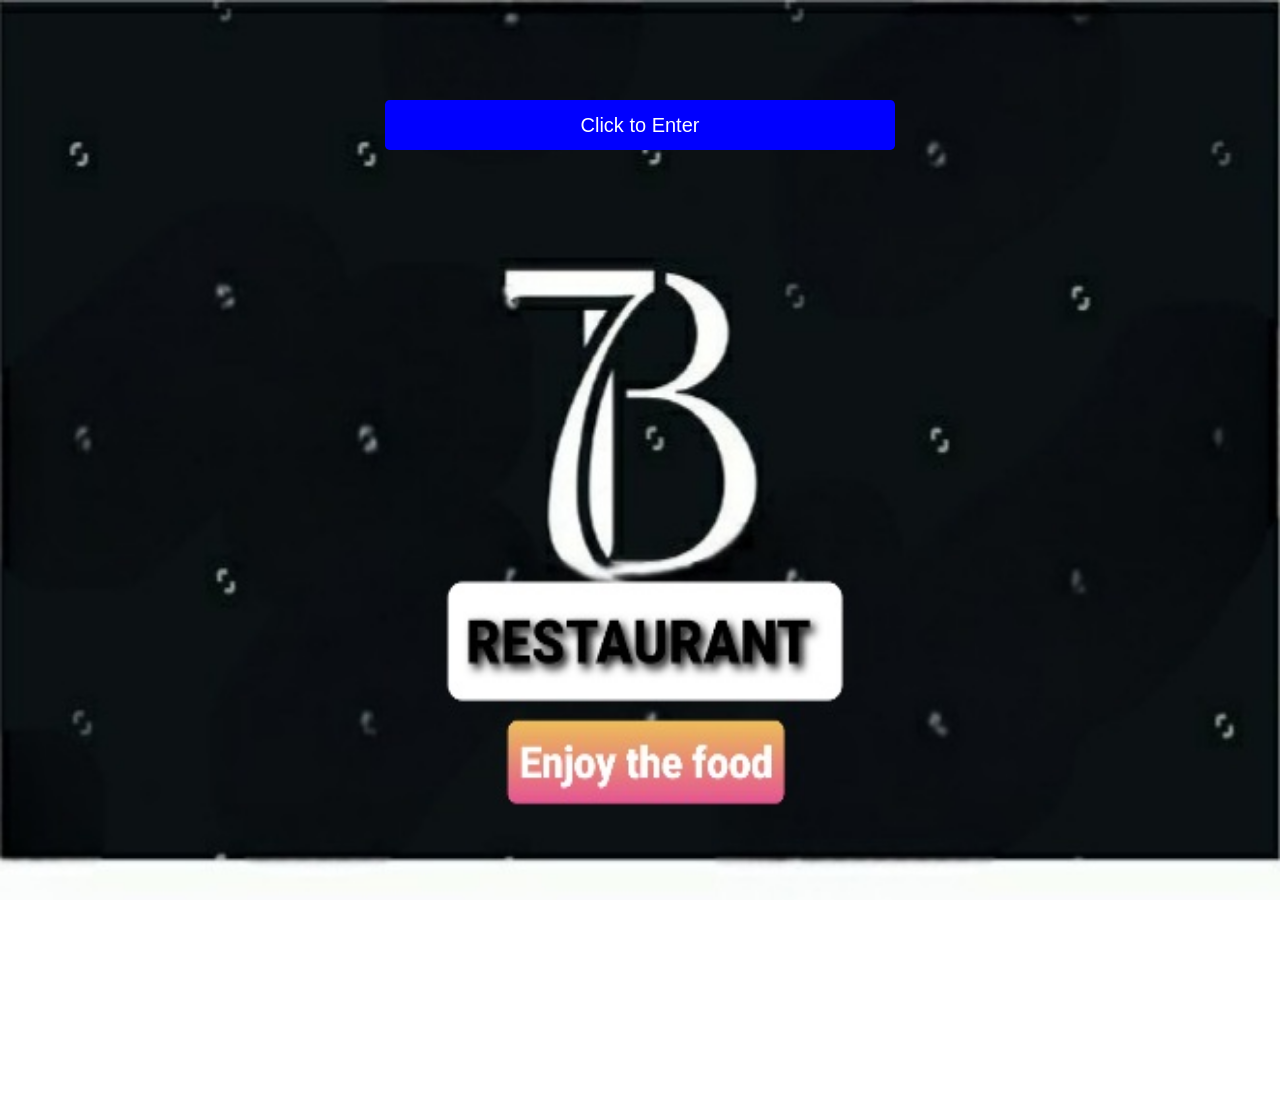
<file: index.html>
<!DOCTYPE html>
<html>
<head>
    <title>Welcome Page</title>
    <meta name="viewport" content="width=device-width, initial-scale=1">
    <link rel="stylesheet" href="https://stackpath.bootstrapcdn.com/bootstrap/4.5.2/css/bootstrap.min.css">
    <style>
        body {
            background-image: url('./media/WhatsApp\ Image\ 2023-05-17\ at\ 12.24.25.jpg');
            background-repeat: no-repeat;
	        background-attachment: fixed;
	        background-size: 100% 100%;
            
            display: flex;
            justify-content: center;
            align-items: flex-start;
            height: 100vh;
            margin: 100px;
        }
        
        .button {
            padding: 10px 20px;
            font-size: 20px;
            background-color: blue;
            color: white;
            border: none;
            cursor: pointer;
        }
        
        @keyframes happy-animation {
            0% { transform: scale(1); }
            50% { transform: scale(1.2); }
            100% { transform: scale(1); }
        }
        
        .happy-animation {
            animation-name: happy-animation;
            animation-duration: 1s;
        }
    </style>
    <script>
        function addHappyAnimation() {
            var button = document.getElementById('enter-button');
            button.classList.add('happy-animation');
            setTimeout(function() {
                window.location.href = "home.html";
            }, 1000);
        }
    </script>
</head>
<body>
    <div class="container">
        <div class="row">
            <div class="col-sm-12 col-md-6 offset-md-3">
                <button id="enter-button" class="button btn btn-primary btn-lg btn-block" onclick="addHappyAnimation()">Click to Enter</button>
            </div>
        </div>
    </div>
    
    <script src="https://stackpath.bootstrapcdn.com/bootstrap/4.5.2/js/bootstrap.min.js"></script>
</body>
</html>
</file>
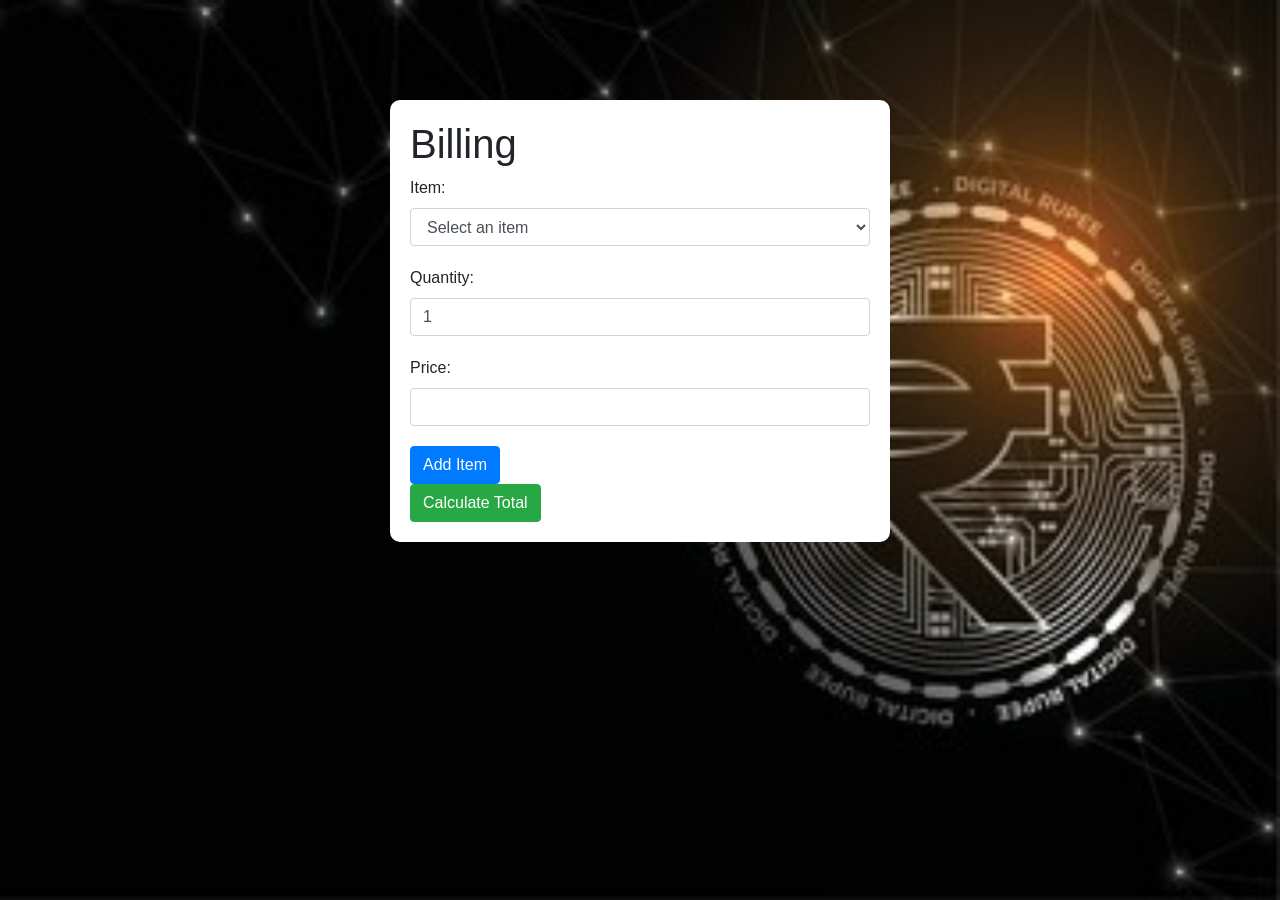
<file: billing.html>
<!DOCTYPE html>
<html>
<head>
  <title>Billing</title>
  <link rel="stylesheet" href="https://maxcdn.bootstrapcdn.com/bootstrap/4.5.2/css/bootstrap.min.css">
  <style>
    body {
      background-image: url('./media/WhatsApp Image 2023-05-25 at 12.47.13.jpg');
	    background-repeat: no-repeat;
	    background-attachment: fixed;
	    background-size:100% 100%;
    }

    .container {
      max-width: 500px;
      margin: 0 auto;
      padding: 20px;
      background: white;
      border-radius: 10px;
      margin-top: 100px;
    }

    .form-group {
      margin-bottom: 20px;
    }
  </style>
</head>
<body>
  <div class="container">
    <h1>Billing</h1>

    <div id="orderItems">
      <div class="form-group">
        <label for="item">Item:</label>
        <select class="form-control item-dropdown">
          <option value="">Select an item</option>
          <option value="1.DOSA">DOSA</option>
          <option value="2.RAVA DOSA">RAVA DOSA</option>
          <option value="3.MASALA DOSA">MASALA DOSA</option>
          <option value="4.EGG DOSA">EGG DOSA</option>
          <option value="5.ONION DOSA">ONION DOSA</option>                  
          <option value="6.GHEE DOSA">GHEE DOSA</option>
          <option value="7.MAHARAJA DOSA-90cm">MAHARAJA DOSA-90cm</option>
          <option value="8.IDLY">IDLY</option>
          <option value="9.SAMBAR IDLY">SAMBAR IDLY</option>
          <option value="10.VADA">VADA</option>
          <option value="11.PURI">PURI</option>
          <option value="12.PONGAL">PONGAL</option>
          <option value="13.UPMA">UPMA</option>
          <option value="14.UTHAPPAM">UTHAPPAM</option>                      
          <option value="1.PLAIN BIRIYANI">PLAIN BIRIYANI</option>
          <option value="18.HYDERABAD CHICKEN BIRIYANI">HYDERABAD CHICKEN BIRIYANI</option>          
          <option value="19.ROTTI">ROTTI</option>          
          <option value="20.KAJU CHICKEN">KAJU CHICKEN</option>         
          <option value="21.CHICKEN LOLLY POPS"> CHICKEN LOLLY POPS</option>          
          <option value="22.GOBBI RICE">GOBBI RICE</option>          
          <option value="23.FRIED RICE">FRIED RICE</option>          
          <option value="24.GOBBI MANCHURIYA">GOBBI MANCHURIYA</option>          
          <option value="25.VEG NOODLES"> VEG NOODLES</option>          
          <option value="26.CHICKEN NOODLES">CHICKEN NOODLES</option>
          <option value="2.EGG BIRIYANI">EGG BIRIYANI</option>
          <option value="3.CHICKEN FRIED RICE">CHICKEN FRIED RICE</option>
          <option value="4.CHICKEN FRY BIRIYANI">CHICKEN FRY BIRIYANI</option>
          <option value="5.SP CHICKEN BIRYANI">SP CHICKEN BIRIYANI</option>
          <option value="6.FISH BIRYANI">FISH curry</option>
          <option value="7.CHICKEN BIRIYANI">CHICKEN BIRIYANI</option>
          <option value="8.CHICKEN DUM BIRYANI">CHICKEN DUM BIRYANI</option>
          <option value="9.RAMBA BIRYANI">RAMBA BIRYANI</option>
          <option value="10.MUTTON BIRIYANI">MUTTON BIRIYANI</option>
          <option value="11.BONE LESS MUTTON BIRYANI">BONE LESS MUTTON BIRYANI</option>
          <option value="12.PRAWN BIRIYANI">PRAWN BIRIYANI</option>
          <option value="1.CUDE RICE">CURD RICE</option>
          <option value="2.VEG RICE">VEG RICE</option>
          <option value="3.GOBBI RICE">GOBBI RICE</option>
          <option value="4.TAMOTA RICE">TOMATO RICE</option>
          <option value="5.PANEER RICE">PANEER RICE</option>
          <option value="6.JEERA RICE">JEERA RICE</option>
          <option value="7.DAL RICE">DAL RICE</option>
          <option value="8.VEG BIRIYANI">VEG BIRIYANI</option>        
          <option value="9.VEG PULAO">VEG PULAV</option>        
        </select>
      </div>

      <div class="form-group">
        <label for="quantity">Quantity:</label>
        <input type="number" class="form-control quantity-input" value="1" min="1">
      </div>

      <div class="form-group">
        <label for="price">Price:</label>
        <input type="number" class="form-control price-input" step="0.01">
      </div>

      <button class="btn btn-primary add-item">Add Item</button>
    </div>

    <div id="orderList"></div>

    <button class="btn btn-success place-order">Calculate Total</button>
  </div>

  <script src="https://code.jquery.com/jquery-3.6.0.min.js"></script>
  <script>
    $(document).ready(function() {
      // Function to cancel an item
      function cancelItem(event) {
        $(event.target).closest('.order-item').remove();
      }

      $('.add-item').click(function() {
        var item = $('.item-dropdown').val();
        var quantity = $('.quantity-input').val();
        var price = $('.price-input').val();

        if (item !== "" && quantity !== "" && price !== "") {
          var orderItem = `<div class="order-item">
                             <p><strong>Item:</strong> ${item}</p>
                             <p><strong>Quantity:</strong> ${quantity}</p>
                             <p><strong>Price:</strong> ${price}</p>
                             <button class="btn btn-danger cancel-item">Cancel Item</button>
                             <hr>
                           </div>`;
          $('#orderList').append(orderItem);

          // Clear input fields
          $('.item-dropdown').val('');
          $('.quantity-input').val('1');
          $('.price-input').val('');
        }
      });

      // Event delegation for dynamically created cancel item buttons
      $('#orderList').on('click', '.cancel-item', cancelItem);

      $('.place-order').click(function() {
        var orderItems = [];
        $('.order-item').each(function() {
          var item = $(this).find('p:first-child').text().replace('Item:', '').trim();
          var quantity = $(this).find('p:nth-child(2)').text().replace('Quantity:', '').trim();
          var price = $(this).find('p:nth-child(3)').text().replace('Price:', '').trim();
          orderItems.push({ item: item, quantity: quantity, price: price });
        });

        if (orderItems.length > 0) {
          // Redirect to invoice page with order items as query parameter
          var orderItemsParam = encodeURIComponent(JSON.stringify(orderItems));
          window.location.href = "./invoice.html?orderItems=" + orderItemsParam;
        } else {
          alert("No items in the order list.");
        }
      });
    });
  </script>
</body>
</html>
</file>
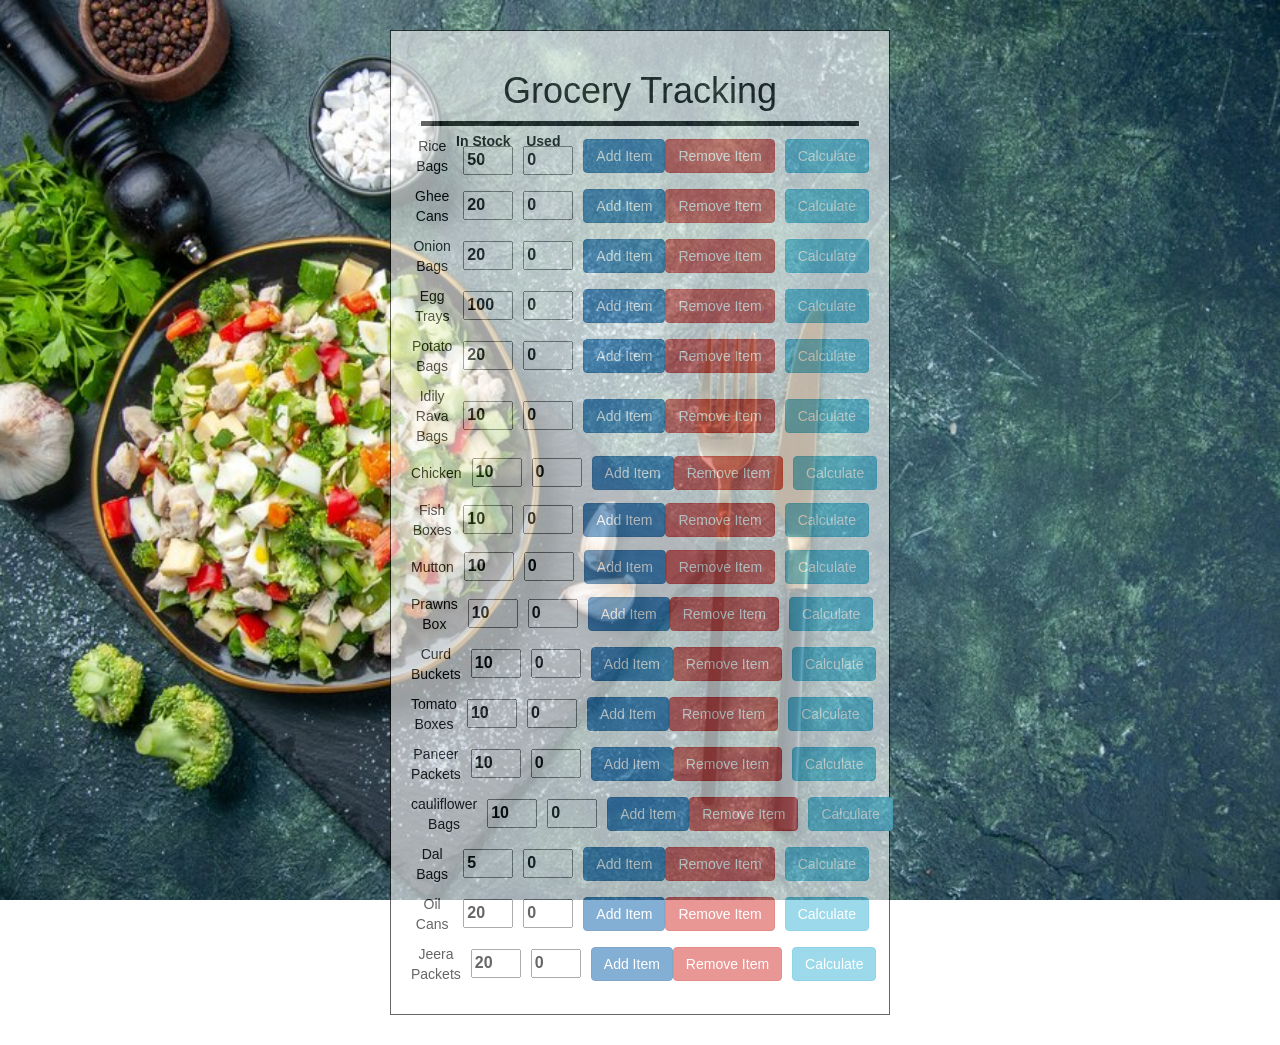
<file: gorecerypage.html>
<!DOCTYPE html>
<html>
<head>
	<title>Grocery Tracking</title>
	<link rel="stylesheet" href="https://maxcdn.bootstrapcdn.com/bootstrap/3.3.7/css/bootstrap.min.css">
	<style>
		body {
			background-image: url('./media/WhatsApp Image 2023-05-24 at 12.09.52.jpg');
			background-repeat: no-repeat;
	        background-attachment: fixed;
	        background-size:100% 100%;
			color: black;
			font-family: Arial, sans-serif;
			margin: -8;
			padding: 0;
		}
		div.transbox {
			margin: 30px auto; /* Center the div horizontally */
	        background-color: #ffffff;
	        border: 1px solid black;
	        opacity: 0.6;
	        text-align: center; /* Center the content inside the div */
	        padding: 20px; /* Adjust the padding as needed */
	        max-width: 500px; /* Set a maximum width for the div */
	        margin-left: auto; /* Center the div horizontally */
	        margin-right: auto; /* Center the div horizontally */
       }

        div.transbox p {
			margin: -8%;
	        font-weight: bold;
	        color: #000000;
	        padding: -500px;
       }

		.item {
			display: flex;
			align-items: center;
			margin-bottom: 10px;
		}

		.item-name {
			flex-grow: 1;
		}

		.add-item-button {
			margin-left: 10px;
		}

		.item-count-input {
			margin-left: 10px;
			width: 50px;
			font-size: 16px;
			font-weight: bold;
		}

		.used-count-input {
			margin-left: 10px;
			width: 50px;
			font-size: 16px;
			font-weight: bold;
		}

		.calculate-button {
			margin-left: 10px;
		}

         /* ...existing styles... */
        hr {
        border: none;
        border-top: 5px solid black;
        margin: 10px ;
    }
	</style>
</head>
<body>
	<div class="transbox">
		<h1>Grocery Tracking</h1>
		<hr>
		<div class="item">
			<div class="item-name">Rice Bags</div>
			<div>
				<p>In Stock</p>
				<input type="number" class="item-count-input" value="50" />
			</div>
			<div>
				<p>Used</p>
				<input type="number" class="used-count-input" value="0" />
			</div>
			<button class="btn btn-primary add-item-button">Add Item</button>
			<button class="btn btn-danger remove-item-button">Remove Item</button>
			<button class="btn btn-info calculate-button">Calculate</button>
		</div>
		<div class="item">
			<div class="item-name">Ghee Cans</div>
			<input type="number" class="item-count-input" value="20" />
			<input type="number" class="used-count-input" value="0" />
			<button class="btn btn-primary add-item-button">Add Item</button>
			<button class="btn btn-danger remove-item-button">Remove Item</button>
			<button class="btn btn-info calculate-button">Calculate</button>
		</div>
		<div class="item">
			<div class="item-name">Onion Bags</div>
			<input type="number" class="item-count-input" value="20" />
			<input type="number" class="used-count-input" value="0" />
			<button class="btn btn-primary add-item-button">Add Item</button>
			<button class="btn btn-danger remove-item-button">Remove Item</button>
			<button class="btn btn-info calculate-button">Calculate</button>
		</div>
		<div class="item">
			<div class="item-name">Egg Trays</div>
			<input type="number" class="item-count-input" value="100" />
			<input type="number" class="used-count-input" value="0" />
			<button class="btn btn-primary add-item-button">Add Item</button>
			<button class="btn btn-danger remove-item-button">Remove Item</button>
			<button class="btn btn-info calculate-button">Calculate</button>
		</div>
		<div class="item">
			<div class="item-name">Potato Bags</div>
			<input type="number" class="item-count-input" value="20" />
			<input type="number" class="used-count-input" value="0" />
			<button class="btn btn-primary add-item-button">Add Item</button>
			<button class="btn btn-danger remove-item-button">Remove Item</button>
			<button class="btn btn-info calculate-button">Calculate</button>
		</div>
		<div class="item">
			<div class="item-name">Idily Rava Bags</div>
			<input type="number" class="item-count-input" value="10" />
			<input type="number" class="used-count-input" value="0" />
			<button class="btn btn-primary add-item-button">Add Item</button>
			<button class="btn btn-danger remove-item-button">Remove Item</button>
			<button class="btn btn-info calculate-button">Calculate</button>
		</div>
		<div class="item">
			<div class="item-name">Chicken</div>
			<input type="number" class="item-count-input" value="10" />
			<input type="number" class="used-count-input" value="0" />
			<button class="btn btn-primary add-item-button">Add Item</button>
			<button class="btn btn-danger remove-item-button">Remove Item</button>
			<button class="btn btn-info calculate-button">Calculate</button>
		</div>
		<div class="item">
			<div class="item-name">Fish Boxes</div>
			<input type="number" class="item-count-input" value="10" />
			<input type="number" class="used-count-input" value="0" />
			<button class="btn btn-primary add-item-button">Add Item</button>
			<button class="btn btn-danger remove-item-button">Remove Item</button>
			<button class="btn btn-info calculate-button">Calculate</button>
		</div>
		<div class="item">
			<div class="item-name">Mutton</div>
			<input type="number" class="item-count-input" value="10" />
			<input type="number" class="used-count-input" value="0" />
			<button class="btn btn-primary add-item-button">Add Item</button>
			<button class="btn btn-danger remove-item-button">Remove Item</button>
			<button class="btn btn-info calculate-button">Calculate</button>
		</div>
		<div class="item">
			<div class="item-name">Prawns Box</div>
			<input type="number" class="item-count-input" value="10" />
			<input type="number" class="used-count-input" value="0" />
			<button class="btn btn-primary add-item-button">Add Item</button>
			<button class="btn btn-danger remove-item-button">Remove Item</button>
			<button class="btn btn-info calculate-button">Calculate</button>
		</div>
		<div class="item">
			<div class="item-name">Curd Buckets</div>
			<input type="number" class="item-count-input" value="10" />
			<input type="number" class="used-count-input" value="0" />
			<button class="btn btn-primary add-item-button">Add Item</button>
			<button class="btn btn-danger remove-item-button">Remove Item</button>
			<button class="btn btn-info calculate-button">Calculate</button>
		</div>
		<div class="item">
			<div class="item-name">Tomato Boxes</div>
			<input type="number" class="item-count-input" value="10" />
			<input type="number" class="used-count-input" value="0" />
			<button class="btn btn-primary add-item-button">Add Item</button>
			<button class="btn btn-danger remove-item-button">Remove Item</button>
			<button class="btn btn-info calculate-button">Calculate</button>
		</div>
		<div class="item">
			<div class="item-name">Paneer Packets</div>
			<input type="number" class="item-count-input" value="10" />
			<input type="number" class="used-count-input" value="0" />
			<button class="btn btn-primary add-item-button">Add Item</button>
			<button class="btn btn-danger remove-item-button">Remove Item</button>
			<button class="btn btn-info calculate-button">Calculate</button>
		</div>
		<div class="item">
			<div class="item-name">cauliflower Bags</div>
			<input type="number" class="item-count-input" value="10" />
			<input type="number" class="used-count-input" value="0" />
			<button class="btn btn-primary add-item-button">Add Item</button>
			<button class="btn btn-danger remove-item-button">Remove Item</button>
			<button class="btn btn-info calculate-button">Calculate</button>
		</div>
		<div class="item">
			<div class="item-name">Dal Bags</div>
			<input type="number" class="item-count-input" value="5" />
			<input type="number" class="used-count-input" value="0" />
			<button class="btn btn-primary add-item-button">Add Item</button>
			<button class="btn btn-danger remove-item-button">Remove Item</button>
			<button class="btn btn-info calculate-button">Calculate</button>
		</div>
		<div class="item">
			<div class="item-name">Oil Cans</div>
			<input type="number" class="item-count-input" value="20" />
			<input type="number" class="used-count-input" value="0" />
			<button class="btn btn-primary add-item-button">Add Item</button>
			<button class="btn btn-danger remove-item-button">Remove Item</button>
			<button class="btn btn-info calculate-button">Calculate</button>
		</div>
		<div class="item">
			<div class="item-name">Jeera Packets</div>
			<input type="number" class="item-count-input" value="20" />
			<input type="number" class="used-count-input" value="0" />
			<button class="btn btn-primary add-item-button">Add Item</button>
			<button class="btn btn-danger remove-item-button">Remove Item</button>
			<button class="btn btn-info calculate-button">Calculate</button>
		</div>
	</div>
	<script src="https://ajax.googleapis.com/ajax/libs/jquery/3.6.0/jquery.min.js"></script>
	<script>
		$(document).ready(function() {
			$(".add-item-button").on("click", function() {
				var itemName = $(this).siblings(".item-name").text();
				var itemCount = parseInt($(this).siblings(".item-count-input").val());
				var usedCount = parseInt($(this).siblings(".used-count-input").val());

				if (usedCount >= itemCount) {
					alert("All items used!");
					return;
				}

				usedCount++;
				$(this).siblings(".used-count-input").val(usedCount);
				alert("Item added: " + itemName);
			});

			$(".remove-item-button").on("click", function() {
				var itemName = $(this).siblings(".item-name").text();
				var itemCount = parseInt($(this).siblings(".item-count-input").val());
				var usedCount = parseInt($(this).siblings(".used-count-input").val());

				if (usedCount > 0) {
					usedCount--;
					$(this).siblings(".used-count-input").val(usedCount);
					alert("Item removed: " + itemName);
				}
			});

			$(".calculate-button").on("click", function() {
				var itemName = $(this).siblings(".item-name").text();
				var itemCount = parseInt($(this).siblings(".item-count-input").val());
				var usedCount = parseInt($(this).siblings(".used-count-input").val());
				var availableCount = itemCount - usedCount;

				alert("Item: " + itemName + "\nTotal Items: " + itemCount + "\nUsed Items: " + usedCount + "\nAvailable Items: " + availableCount);
			});
		});
	</script>
</body>
</html>
</file>
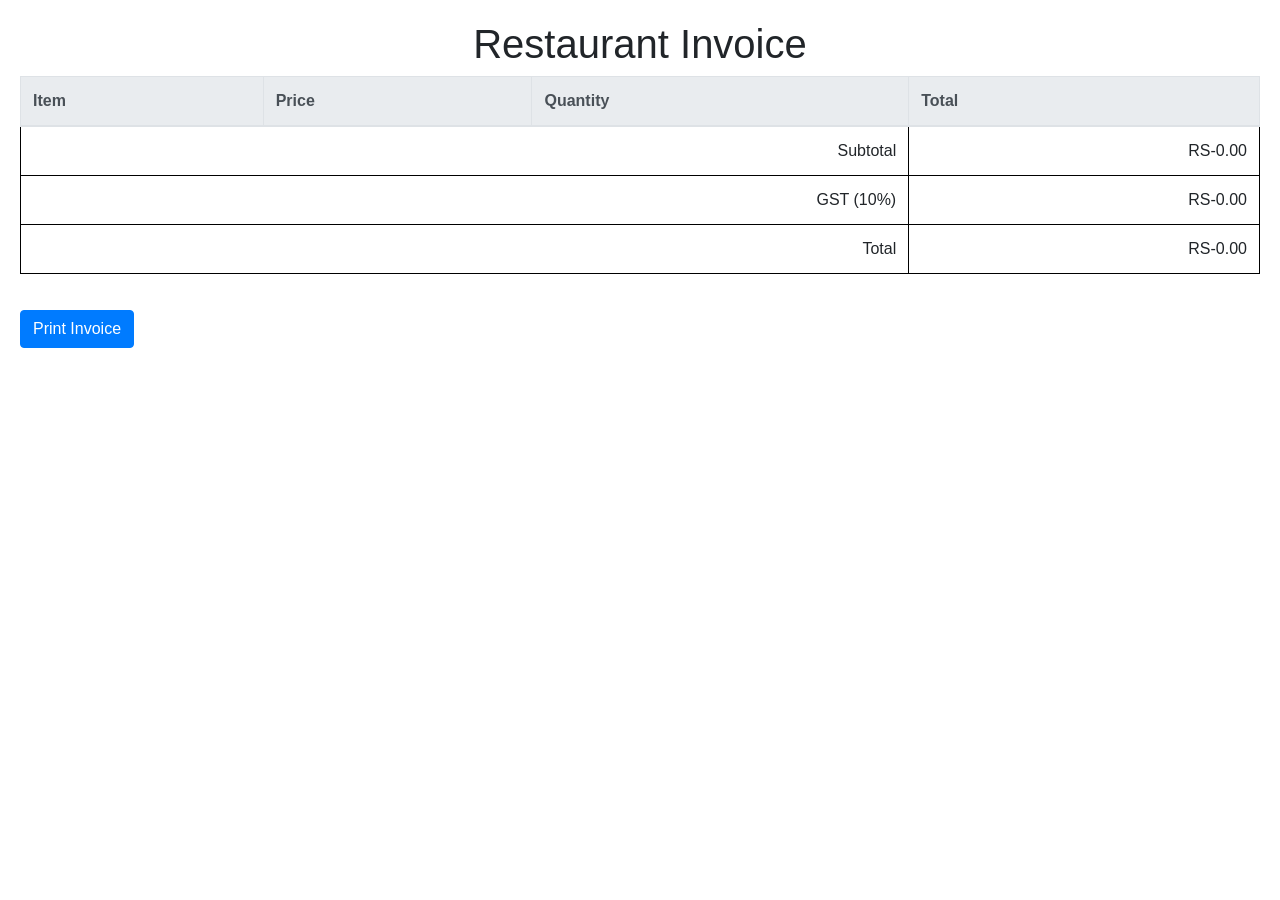
<file: invoice.html>
<!DOCTYPE html>
<html>
<head>
    <title>Restaurant Invoice</title>
    <link rel="stylesheet" href="https://stackpath.bootstrapcdn.com/bootstrap/4.5.0/css/bootstrap.min.css">
    <style>
        /* CSS styles for the invoice */
        body {
            padding: 20px;
        }

        h1 {
            text-align: center;
        }

        table {
            width: 100%;
            border-collapse: collapse;
        }

        th, td {
            border: 1px solid #000;
            padding: 8px;
        }

        tfoot td {
            text-align: right;
        }

        .btn-group {
            margin-top: 20px;
            text-align: center;
        }

        /* CSS styles for printing */
        @media print {
            body {
                padding: 0;
            }

            h1 {
                text-align: center;
            }

            table {
                border-collapse: collapse;
            }

            th, td {
                border: 1px solid #000;
                padding: 4px;
            }

            .btn-group {
                display: none;
            }
        }
    </style>
</head>
<body>
    <h1>Restaurant Invoice</h1>

    <table class="table">
        <thead class="thead-light">
            <tr>
                <th>Item</th>
                <th>Price</th>
                <th>Quantity</th>
                <th>Total</th>
            </tr>
        </thead>
        <tbody id="invoiceItems">
            <!-- Dynamically populate invoice items using JavaScript -->
        </tbody>
        <tfoot>
            <tr>
                <td colspan="3">Subtotal</td>
                <td id="subtotal">RS-0.00</td>
            </tr>
            <tr>
                <td colspan="3">GST (10%)</td>
                <td id="gst">RS-0.00</td>
            </tr>
            <tr>
                <td colspan="3">Total</td>
                <td id="total">RS-0.00</td>
            </tr>
        </tfoot>
    </table>

    <div class="btn-group">
        <!--<button class="btn btn-primary" onclick="downloadInvoice()">Download Invoice</button>-->
        <button class="btn btn-primary" onclick="printInvoice()">Print Invoice</button>
    </div>

    <script>
        // Function to dynamically populate invoice items
        function populateInvoiceItems() {
            // Retrieve order items from the query parameter
            const queryString = window.location.search;
            const urlParams = new URLSearchParams(queryString);
            const orderItemsParam = urlParams.get('orderItems');
            
            if (orderItemsParam) {
                const orderItems = JSON.parse(decodeURIComponent(orderItemsParam));
                const invoiceItemsContainer = document.getElementById("invoiceItems");
                let subtotal = 0;

                // Loop through order items and create invoice rows
                for (let i = 0; i < orderItems.length; i++) {
                    const item = orderItems[i].item;
                    const price = parseFloat(orderItems[i].price);
                    const quantity = parseInt(orderItems[i].quantity);
                    const total = price * quantity;

                    // Add invoice row
                    const row = `<tr>
                                    <td>${item}</td>
                                    <td>RS-${price.toFixed(2)}</td>
                                    <td>${quantity}</td>
                                    <td>RS-${total.toFixed(2)}</td>
                                </tr>`;
                    invoiceItemsContainer.innerHTML += row;

                    subtotal += total;
                }

                const gst = subtotal * 0.1;
                const totalAmount = subtotal + gst;

                // Update subtotal, GST, and total in the invoice
                document.getElementById("subtotal").textContent = `RS-${subtotal.toFixed(2)}`;
                document.getElementById("gst").textContent = `RS-${gst.toFixed(2)}`;
                document.getElementById("total").textContent = `RS-${totalAmount.toFixed(2)}`;
            }
        }

        function downloadInvoice() {
            // Logic to download the invoice as a PDF or any other format
            // Add your code here
        }

        function printInvoice() {
            window.print();
        }

        // Populate invoice items on page load
        populateInvoiceItems();
    </script>
</body>
</html>
</file>
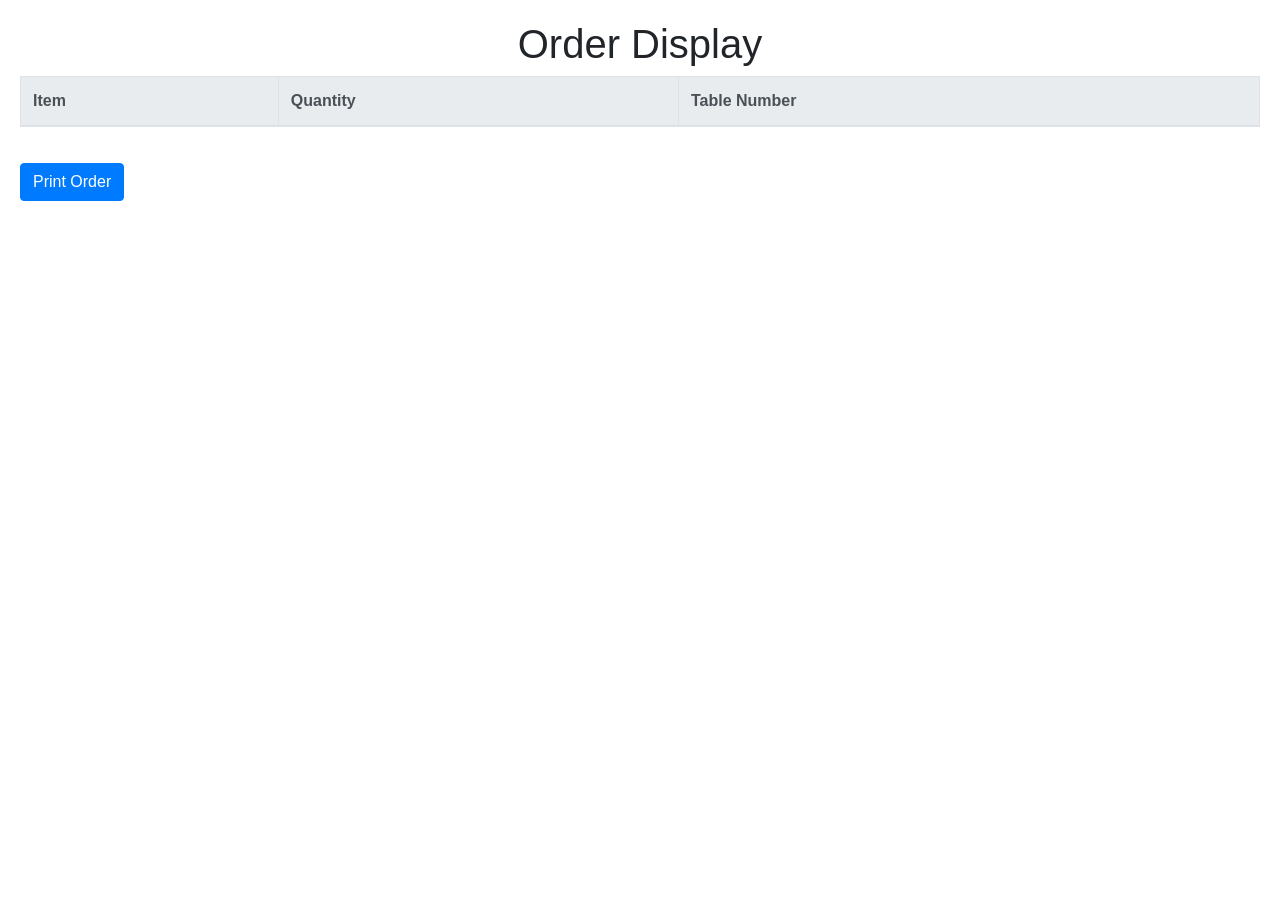
<file: order_display.html>
<!DOCTYPE html>
<html>
<head>
    <title>Order Display</title>
    <link rel="stylesheet" href="https://stackpath.bootstrapcdn.com/bootstrap/4.5.0/css/bootstrap.min.css">
    <style>
        /* CSS styles for the order display */
        body {
            padding: 20px;
        }

        h1 {
            text-align: center;
        }

        table {
            width: 100%;
            border-collapse: collapse;
        }

        th, td {
            border: 1px solid #000;
            padding: 8px;
        }

        .btn-group {
            margin-top: 20px;
            text-align: center;
        }

        /* CSS styles for printing */
        @media print {
            body {
                background: linear-gradient(to right, red, silver, blue);
                color: white;
                padding: 0;
            }

            table {
                border-collapse: collapse;
            }

            th, td {
                border: 1px solid #fff;
                padding: 4px;
            }

            .btn-group {
                display: none;
            }
        }
    </style>
</head>
<body>
    <h1>Order Display</h1>

    <table class="table">
        <thead class="thead-light">
            <tr>
                <th>Item</th>
                <th>Quantity</th>
                <th>Table Number</th>
            </tr>
        </thead>
        <tbody id="orderData">
            <!-- Order items will be dynamically added here -->
        </tbody>
    </table>

    <div class="btn-group">
       <!-- <button class="btn btn-primary" onclick="downloadOrder()">Download Order</button>-->
        <button class="btn btn-primary" onclick="printOrder()">Print Order</button>
    </div>

    <script>
        // Function to add order items dynamically
        function addOrderItem(item, quantity, tableNo) {
            var orderRow = document.createElement('tr');
            var itemCell = document.createElement('td');
            var quantityCell = document.createElement('td');
            var tableNoCell = document.createElement('td');

            itemCell.textContent = item;
            quantityCell.textContent = quantity;
            tableNoCell.textContent = tableNo;

            orderRow.appendChild(itemCell);
            orderRow.appendChild(quantityCell);
            orderRow.appendChild(tableNoCell);

            document.getElementById('orderData').appendChild(orderRow);
        }

        // Function to download the order
        function downloadOrder() {
            // Logic to download the order as a PDF or any other format
            // Add your code here
        }

        // Function to print the order
        function printOrder() {
            window.print();
        }

        // Retrieve the order items from the URL
        var urlParams = new URLSearchParams(window.location.search);
        var orderItems = urlParams.get('orderItems');
        if (orderItems) {
            var itemsArray = orderItems.split(',');

            for (var i = 0; i < itemsArray.length; i++) {
                var orderItem = itemsArray[i].split(':');
                var item = orderItem[0];
                var quantity = orderItem[1];
                var tableNo = orderItem[2];

                addOrderItem(item, quantity, tableNo);
            }
        }
    </script>
</body>
</html>
</file>
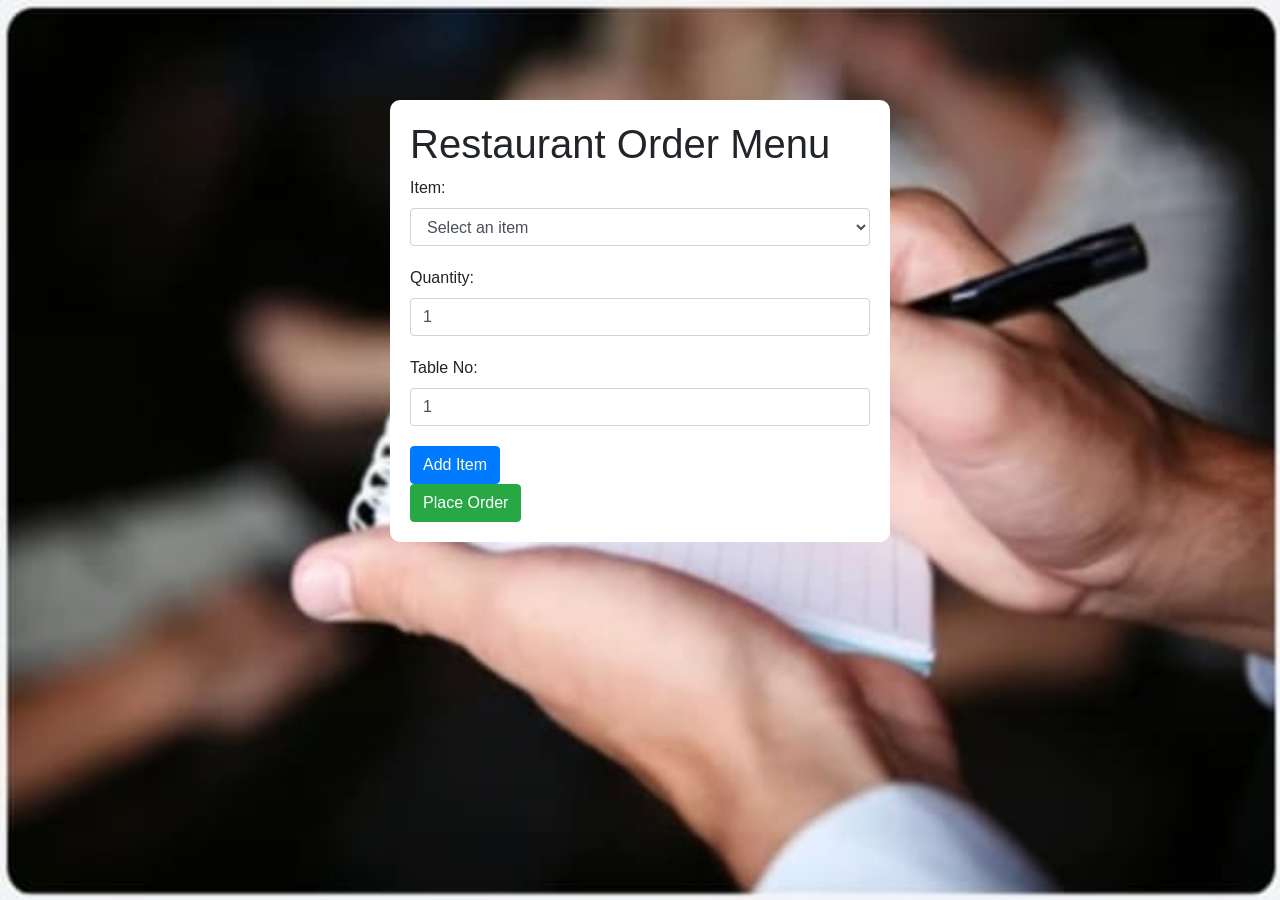
<file: restaurant_order.html>
<!DOCTYPE html>
<html>
<head>
  <title>Restaurant Order Menu</title>
  <link rel="stylesheet" href="https://maxcdn.bootstrapcdn.com/bootstrap/4.5.2/css/bootstrap.min.css">
  <style>
    body {
      background-image: url('./media/WhatsApp Image 2023-05-25 at 13.42.31.jpg');
	    background-repeat: no-repeat;
	    background-attachment: fixed;
	    background-size:100% 100%;
    }

    .container {
      max-width: 500px;
      margin: 0 auto;
      padding: 20px;
      background: white;
      border-radius: 10px;
      margin-top: 100px;
    }

    .form-group {
      margin-bottom: 20px;
    }
  </style>
</head>
<body>
  <div class="container">
    <h1>Restaurant Order Menu</h1>
    <div id="orderItems">
      <div class="form-group">
        <label for="item">Item:</label>
        <select class="form-control item-dropdown">
          <option>Select an item</option>
          <option value="1.DOSA">DOSA</option>
          <option value="2.RAVA DOSA">RAVA DOSA</option>
          <option value="3.MASALA DOSA">MASALA DOSA</option>
          <option value="4.EGG DOSA">EGG DOSA</option>
          <option value="5.ONION DOSA">ONION DOSA</option>                  
          <option value="6.GHEE DOSA">GHEE DOSA</option>
          <option value="7.MAHARAJA DOSA-90cm">MAHARAJA DOSA-90cm</option>
          <option value="8.IDLY">IDLY</option>
          <option value="9.SAMBAR IDLY">SAMBAR IDLY</option>
          <option value="10.VADA">VADA</option>
          <option value="11.PURI">PURI</option>
          <option value="12.PONGAL">PONGAL</option>
          <option value="13.UPMA">UPMA</option>
          <option value="14.UTHAPPAM">UTHAPPAM</option>                      
          <option value="1.PLAIN BIRIYANI">PLAIN BIRIYANI</option>
          <option value="18.HYDERABAD CHICKEN BIRIYANI">HYDERABAD CHICKEN BIRIYANI</option>          
          <option value="19.ROTTI">ROTTI</option>          
          <option value="20.KAJU CHICKEN">KAJU CHICKEN</option>         
          <option value="21.CHICKEN LOLLY POPS"> CHICKEN LOLLY POPS</option>          
          <option value="22.GOBBI RICE">GOBBI RICE</option>          
          <option value="23.FRIED RICE">FRIED RICE</option>          
          <option value="24.GOBBI MANCHURIYA">GOBBI MANCHURIYA</option>          
          <option value="25.VEG NOODLES"> VEG NOODLES</option>          
          <option value="26.CHICKEN NOODLES">CHICKEN NOODLES</option>
          <option value="2.EGG BIRIYANI">EGG BIRIYANI</option>
          <option value="3.CHICKEN FRIED RICE">CHICKEN FRIED RICE</option>
          <option value="4.CHICKEN FRY BIRIYANI">CHICKEN FRY BIRIYANI</option>
          <option value="5.SP CHICKEN BIRYANI">SP CHICKEN BIRIYANI</option>
          <option value="6.FISH BIRYANI">FISH curry</option>
          <option value="7.CHICKEN BIRIYANI">CHICKEN BIRIYANI</option>
          <option value="8.CHICKEN DUM BIRYANI">CHICKEN DUM BIRYANI</option>
          <option value="9.RAMBA BIRYANI">RAMBA BIRYANI</option>
          <option value="10.MUTTON BIRIYANI">MUTTON BIRIYANI</option>
          <option value="11.BONE LESS MUTTON BIRYANI">BONE LESS MUTTON BIRYANI</option>
          <option value="12.PRAWN BIRIYANI">PRAWN BIRIYANI</option>
          <option value="1.CUDE RICE">CURD RICE</option>
          <option value="2.VEG RICE">VEG RICE</option>
          <option value="3.GOBBI RICE">GOBBI RICE</option>
          <option value="4.TAMOTA RICE">TOMATO RICE</option>
          <option value="5.PANEER RICE">PANEER RICE</option>
          <option value="6.JEERA RICE">JEERA RICE</option>
          <option value="7.DAL RICE">DAL RICE</option>
          <option value="8.VEG BIRIYANI">VEG BIRIYANI</option>        
          <option value="9.VEG PULAO">VEG PULAV</option>        
          
        </select>
      </div>

      <div class="form-group">
        <label for="quantity">Quantity:</label>
        <input type="number" class="form-control quantity-input" value="1" min="1">
      </div>

      <div class="form-group">
        <label for="tableno">Table No:</label>
        <input type="number" class="form-control tableno-input" value="1" min="1">
      </div>

      <button class="btn btn-primary add-item">Add Item</button>
      
    </div>

    <div id="orderList"></div>

    <button class="btn btn-success place-order">Place Order</button>
  </div>

  <script src="https://code.jquery.com/jquery-3.6.0.min.js"></script>
  <script>
    $(document).ready(function() {
      // Function to cancel an item
      function cancelItem(event) {
        $(event.target).closest('.order-item').remove();
      }
  
      $('.add-item').click(function() {
        var item = $('.item-dropdown').val();
        var quantity = $('.quantity-input').val();
        var tableno = $('.tableno-input').val();
  
        if (item !== "Select an item" && quantity !== "" && tableno !== "") {
          var orderItem = `<div class="order-item">
                             <p><strong>Item:</strong> ${item}</p>
                             <p><strong>Quantity:</strong> ${quantity}</p>
                             <p><strong>table no:</strong> ${tableno}</p>
                             <button class="btn btn-danger cancel-item">Cancel Item</button>
                             <hr>
                           </div>`;
          $('#orderList').append(orderItem);
  
          // Clear input fields
          $('.item-dropdown').val('Select an item');
          $('.quantity-input').val('1');
          $('.tableno-input').val('');
        }
      });
  
      // Event delegation for dynamically created cancel item buttons
      $('#orderList').on('click', '.cancel-item', cancelItem);
  
      $('.place-order').click(function() {
        var orderItems = [];
  
        $('.order-item').each(function() {
          var item = $(this).find('p:nth-child(1)').text().split(':')[1].trim();
          var quantity = $(this).find('p:nth-child(2)').text().split(':')[1].trim();
          var tableNo = $(this).find('p:nth-child(3)').text().split(':')[1].trim();
  
          orderItems.push(item + ':' + quantity + ':' + tableNo);
        });
  
        if (orderItems.length > 0) {
          // Redirect to the order display page with the selected items
          var url = "./order_display.html?orderItems=" + encodeURIComponent(orderItems.join(','));
  
          window.location.href = url;
        } else {
          alert("No items in the order list.");
        }
      });
    });
  </script>
  
</body>
</html>
</file>
